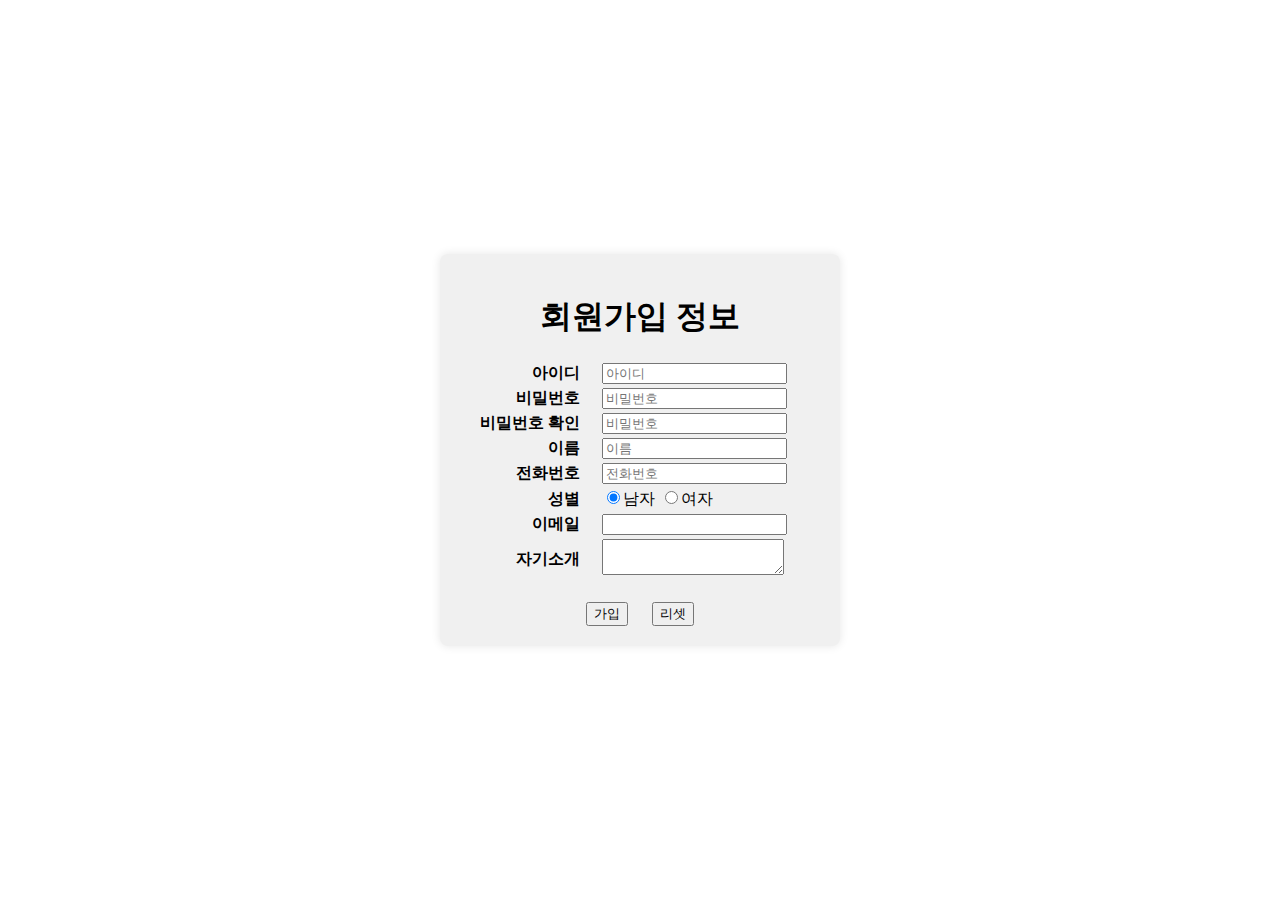
<file: admin-project/join.html>
<!DOCTYPE html>
<html lang="ko">
<head>
    <meta charset="UTF-8">
    <meta name="viewport" content="width=device-width, initial-scale=1.0">
    <title>회원가입 양식</title>
    <style>
        * {
            box-sizing: border-box;
        }
        body, html {
            height: 100%;
            margin: 0;
            font-family: Arial, sans-serif;
        }
        .container {
            display: flex;
            justify-content: center;
            align-items: center;
            height: 100%;
        }
        .form-container {
            width: 400px;
            padding: 20px;
            background-color: #f0f0f0;
            border-radius: 8px;
            box-shadow: 0 0 10px rgba(0, 0, 0, 0.1);
            text-align: center;
        }
        .form-container table {
            width: 100%;
            margin-bottom: 20px;
        }
        .form-container table th {
            text-align: right;
            padding-right: 10px;
        }
        .form-container table td {
            text-align: left;
            padding-left: 10px;
        }
        .form-container .buttons {
            text-align: center;
        }
        .form-container .btn {
            margin: 0 10px;
        }
    </style>
</head>
<body>
    <div class="container">
        <div class="form-container">
            <form id="form" action="#">
                <h1>회원가입 정보</h1>
                <table>
                    <tr>
                        <th>아이디</th>
                        <td>
                            <input name="id" placeholder="아이디" autocomplete="off">
                        </td>
                    </tr>
                    <tr>
                        <th>비밀번호</th>
                        <td>
                            <input type="password" name="pw1" placeholder="비밀번호">
                        </td>
                    </tr>
                    <tr>
                        <th>비밀번호 확인</th>
                        <td>
                            <input type="password" name="pw2" placeholder="비밀번호">
                        </td>
                    </tr>
                    <tr>
                        <th>이름</th>
                        <td>
                            <input name="name" placeholder="이름" required>
                        </td>
                    </tr>
                    <tr>
                        <th>전화번호</th>
                        <td>
                            <input name="phone" placeholder="전화번호">
                        </td>
                    </tr>
                    <tr>
                        <th>성별</th>
                        <td>
                            <label>
                                <input type="radio" name="gender" value="male" checked>남자
                            </label>
                            <label>
                                <input type="radio" name="gender" value="female">여자
                            </label>
                        </td>
                    </tr>
                    <tr>
                        <th>이메일</th>
                        <td>
                            <input title="정확한 메일 주소를 작성해주세요" type="email" name="email" autocomplete="off">
                        </td>
                    </tr>
                    <tr>
                        <th>자기소개</th>
                        <td>
                            <textarea name="intro"></textarea>
                        </td>
                    </tr>
                </table>
                <div class="buttons">
                    <input type="submit" value="가입" class="btn" title="가입">
                    <input type="reset" value="리셋" class="btn" title="처음으로">
                </div>
            </form>
        </div>
    </div>
    <script src="join.js"></script>
    
</body>
</html>
</file>
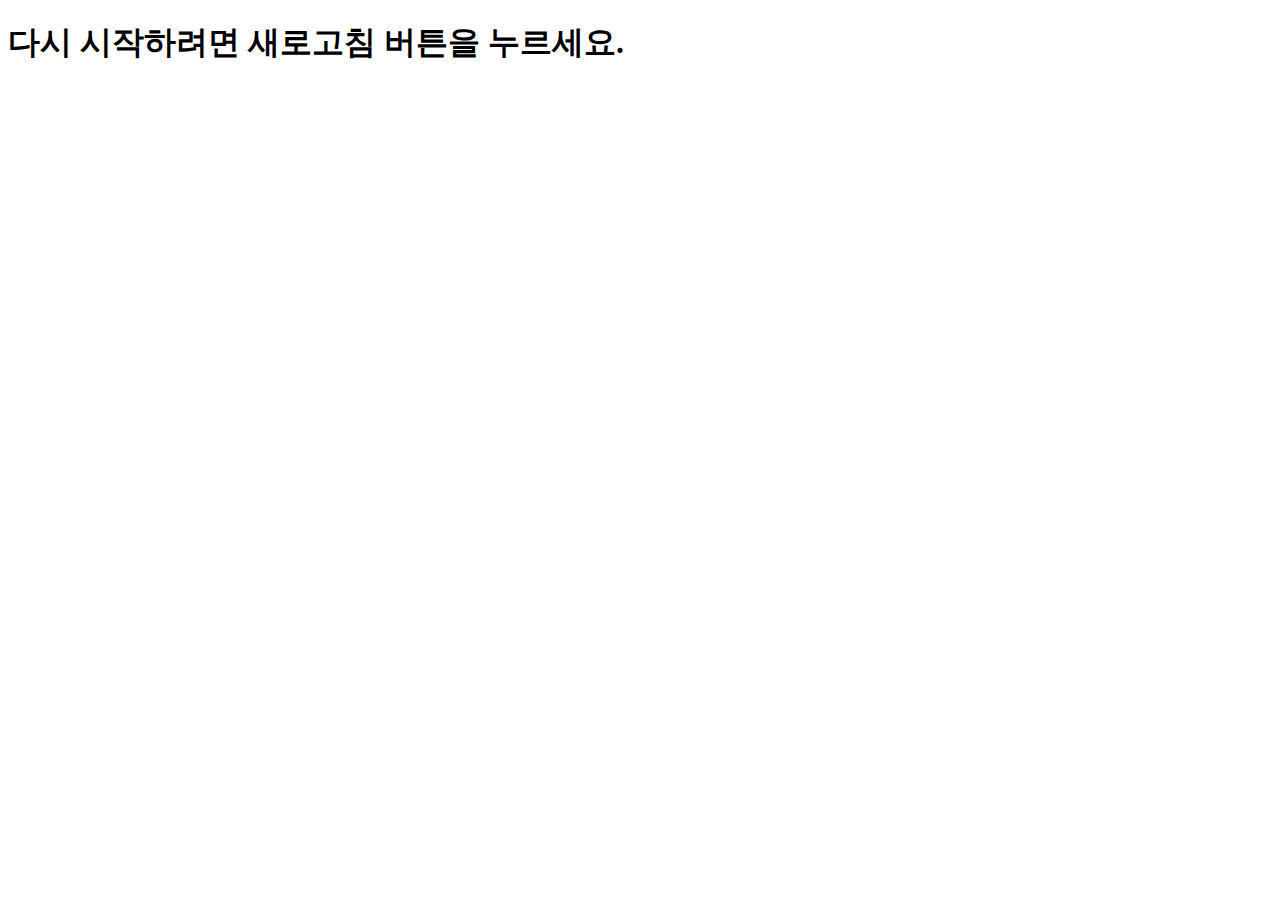
<file: 몬스터공격하기/attackmonster.html>
<!DOCTYPE html>
<html lang="en">
<head>
    <meta charset="UTF-8">
    <meta name="viewport" content="width=device-width, initial-scale=1.0">
    <title>attackmonster</title>
</head>
<body>
    <div id="container"></div>
    <script>
        let monHP=100
        const container=document.getElementById("container")
        const h1=document.createElement("h1")
        h1.textContent="몬스터 잡기 게임을 시작합니다."
        container.appendChild(h1)
        let damage = parseInt(prompt("1회 공격시 데미지는 얼마인가요?(양의정수)"))
        if(damage>0){
            let attackcount=0
            for(monHP-damage; monHP>0;monHP-=damage){
                document.write(`몬스터에게 ${attackcount+=1}회 공격했다. <br />`)
                
                if(monHP-damage<0){
                    monHP=0
                    document.write(`몬스터의 남은 HP : 0 <br />`)
                }else{document.write(`몬스터의 남은 HP : ${monHP-damage} <br /><br />`)
                       }       
            }
            document.write("몬스터가 처치되었습니다.")
        }
        else{
            alert("데미지를 잘못 입력하여 게임을 취소합니다.")
            h1.textContent="다시 시작하려면 새로고침 버튼을 누르세요."
        }
    </script>
</body>
</html>
</file>
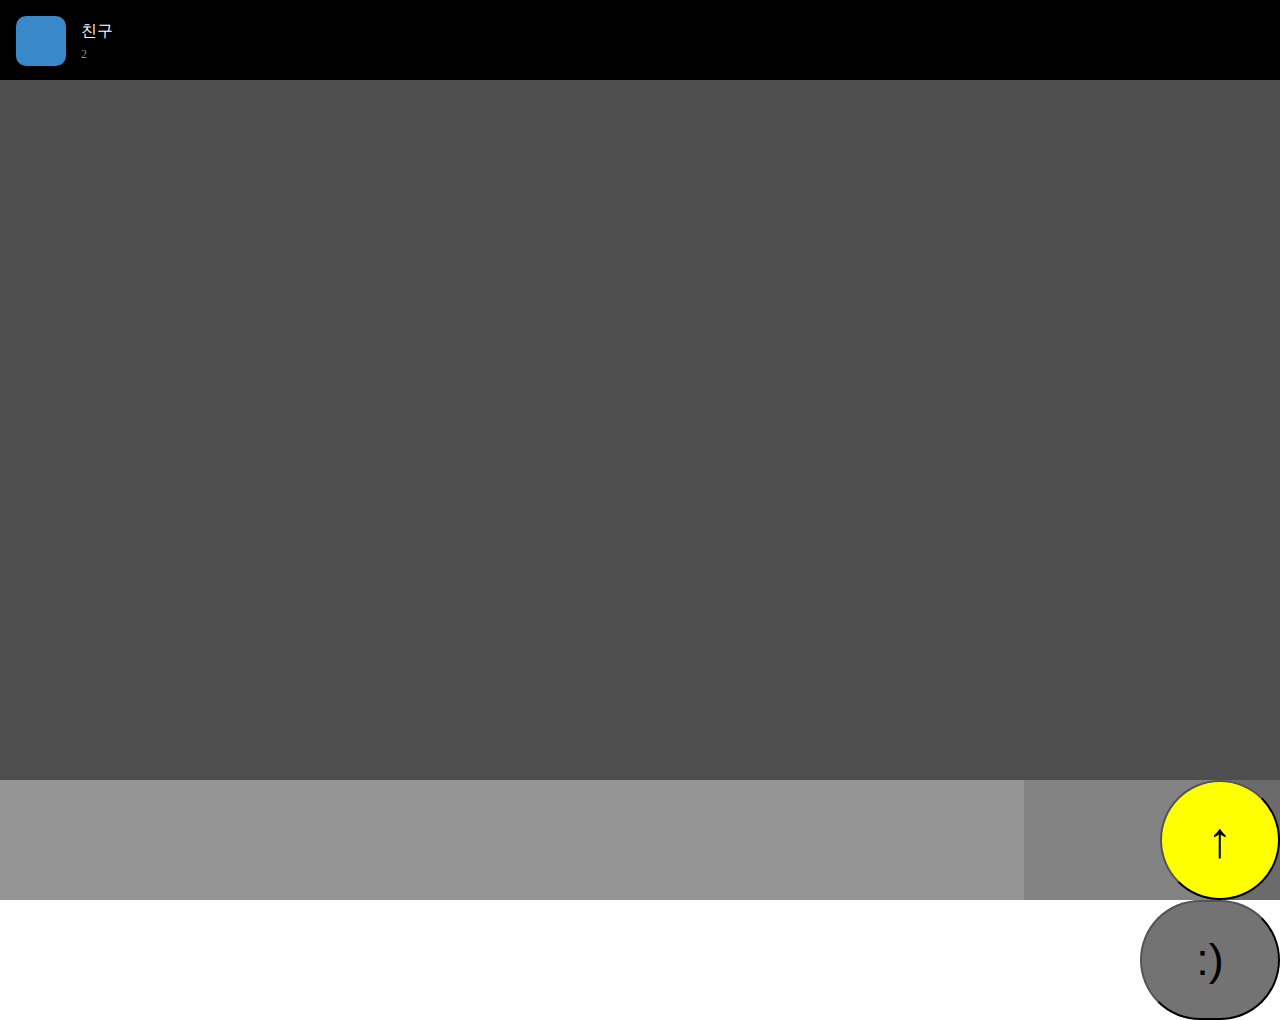
<file: 채팅방/chating.html>
<!DOCTYPE html>
<html lang="en">
<head>
    <meta charset="UTF-8">
    <meta http-equiv="X-UA-Compatible" content="IE=edge">
    <title>Document</title>
    <link href="chating.css" rel="stylesheet">
</head>
<body>
    <div class="container">
        <main class="chat-screen">
            <section class="chat-screen_bar">
                <div class="user">
                    <div class="user__column">
                        <div class="user__pic"></div>
                    </div>
                    <div class="user__column">
                        <p class="user__nick">친구</p>
                        <p class="user__count">2</p>
                    </div>
            </div>
            </section>
        </main>
        <form class="chat-form">
            <section class="chat-form__field">
                <textarea class="chat-form__msg"></textarea>
                <input type="submit" value="↑" class="chat-form__bt">
                <input type="button" value=":)" class="chat-form__emo">
                
            </section>
        </form>
    </div>
</body>
</html>
</file>
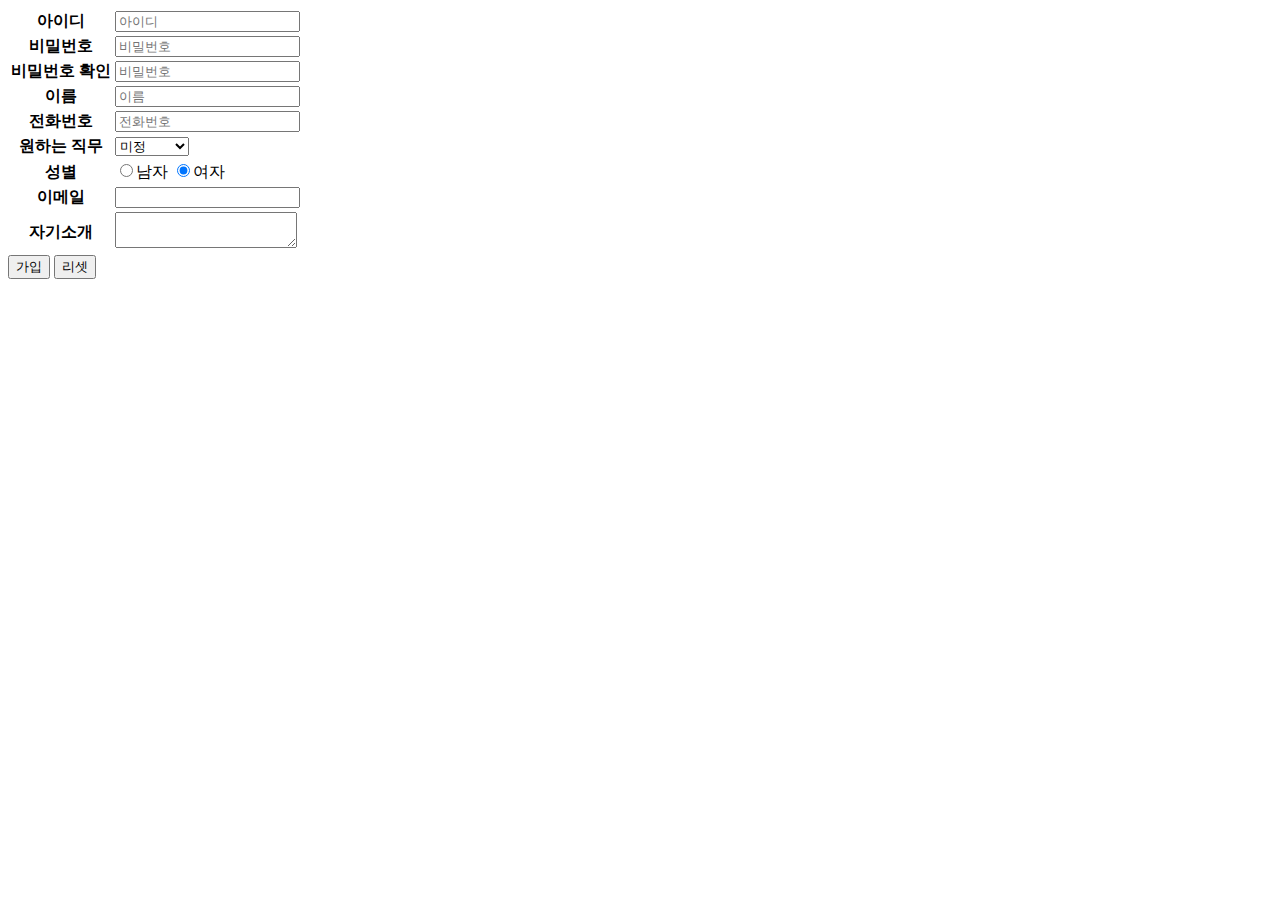
<file: 회원가입/join.html>
<!DOCTYPE html>
<html lang="ko">
<head>
    <meta charset="UTF-8">
    <meta name="viewport" content="width=device-width, initial-scale=1.0">
    <title>회원가입 양식</title>
</head>
<body>
    <div id="container">
        <form id="form" action="#">
            <table class=""table>
                <tr>
                    <th>아이디</th>
                    <td>
                        <input name="id" placeholder="아이디" autocomplete="off">
                    </td>
                </tr>
                <tr>
                    <th>비밀번호</th>
                    <td>
                        <input type="password" name="pw1" placeholder="비밀번호">
                    </td>
                </tr>
                <tr>
                    <th>비밀번호 확인</th>
                    <td>
                        <input type="password" name="pw2" placeholder="비밀번호">
                    </td>
                </tr>
                <tr>
                    <th>이름</th>
                    <td>
                        <input name="name" placeholder="이름" required>
                    </td>
                </tr>
                <tr>
                    <th>전화번호</th>
                    <td>
                        <input name="phone" placeholder="전화번호">
                    </td>
                </tr>
                <tr>
                    <th>원하는 직무</th>
                    <td>
                        <select name="position">
                            <option value="develop">개발자</option>
                            <option value="designer">디자이너</option>
                            <option value="manager">기획사</option>
                            <option value="undetermined" selected>미정</option>
                        </select>
                    </td>
                </tr>
                <tr>
                    <th>성별</th>
                    <td>
                        <label>
                            <input type="radio" name="gender" value="male" checked>남자
                        </label>
                        <label>
                            <input type="radio" name="gender" value="female" checked>여자
                        </label>
                    </td>
                </tr>
                <tr>
                    <th>이메일</th>
                    <td>
                        <input title="정확한 메일 주소를 작성해주세요" type="email" name="email" autocomplete="off">
                    </td>
                </tr>
                <tr>
                    <th>자기소개</th>
                    <td>
                        <textarea name="intro"></textarea>
                    </td>
                </tr>
            </table>
            <div class="'buttons">
                <input type="submit" value="가입" class="btn" title="가입">
                <input type="reset" value="리셋" class="btn" title="처음으로">
            </div>
        </form>
    </div>
    <script src="join.js"></script>
</body>
</html>
</file>
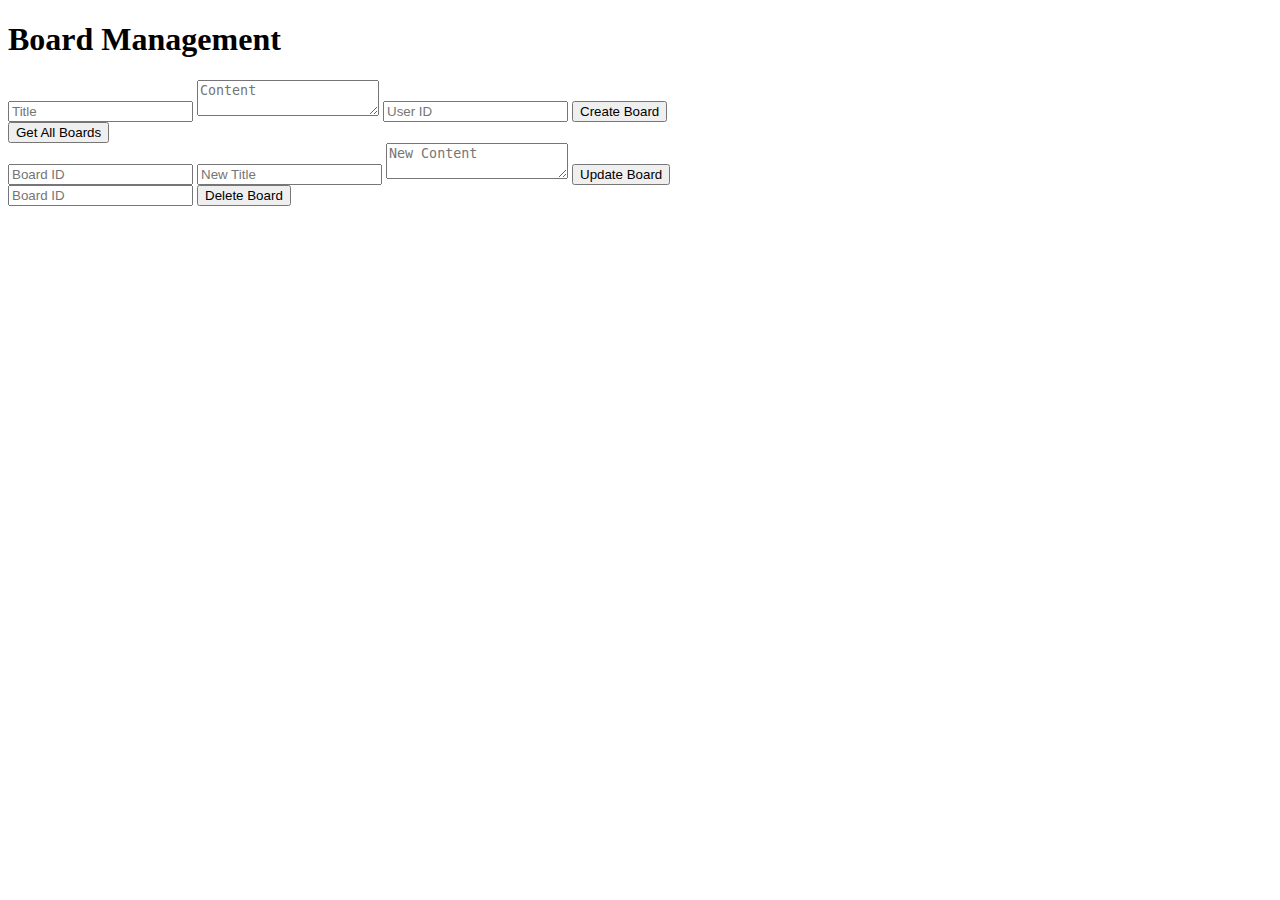
<file: flask/22~31/part1/templates/boards.html>
<!DOCTYPE html>
<html>
  <head>
    <title>Board Management</title>
  </head>
  <body>
    <h1>Board Management</h1>

    <!-- 게시글 생성 폼 -->
    <form id="createBoardForm">
      <input type="text" id="boardTitle" placeholder="Title" />
      <textarea id="boardContent" placeholder="Content"></textarea>
      <input type="number" id="userId" placeholder="User ID" />
      <button type="submit">Create Board</button>
    </form>

    <!-- 게시글 조회 -->
    <button onclick="getBoards()">Get All Boards</button>
    <div id="boards"></div>

    <!-- 게시글 수정 폼 -->
    <form id="updateBoardForm">
      <input type="number" id="updateBoardId" placeholder="Board ID" />
      <input type="text" id="updateBoardTitle" placeholder="New Title" />
      <textarea id="updateBoardContent" placeholder="New Content"></textarea>
      <button type="submit">Update Board</button>
    </form>

    <!-- 게시글 삭제 -->
    <form id="deleteBoardForm">
      <input type="number" id="deleteBoardId" placeholder="Board ID" />
      <button type="submit">Delete Board</button>
    </form>

    <script>
      document
        .getElementById("createBoardForm")
        .addEventListener("submit", function (e) {
          e.preventDefault();

          const title = document.getElementById("boardTitle").value;
          const content = document.getElementById("boardContent").value;
          const userId = document.getElementById("userId").value;

          fetch("/board", {
            method: "POST",
            headers: {
              "Content-Type": "application/json",
            },
            body: JSON.stringify({ title, content, user_id: userId }),
          })
            .then((response) => response.json())
            .then((data) => {
              console.log(data);
              getBoards(); // 게시글 목록을 다시 불러옵니다.
            });
        });

      function getBoards() {
        fetch("/board")
          .then((response) => response.json())
          .then((data) => {
            const boardsDiv = document.getElementById("boards");
            boardsDiv.innerHTML = "";
            data.forEach((board) => {
              boardsDiv.innerHTML += `<p>${board.title} - ${board.content} (User ID: ${board.user_id}, Board ID: ${board.id})</p>`;
            });
          });
      }

      document
        .getElementById("updateBoardForm")
        .addEventListener("submit", function (e) {
          e.preventDefault();

          const boardId = document.getElementById("updateBoardId").value;
          const title = document.getElementById("updateBoardTitle").value;
          const content = document.getElementById("updateBoardContent").value;

          fetch("/board/" + boardId, {
            method: "PUT",
            headers: {
              "Content-Type": "application/json",
            },
            body: JSON.stringify({ title, content }),
          })
            .then((response) => response.json())
            .then((data) => {
              console.log(data);
              getBoards(); // 게시글 목록을 다시 불러옵니다.
            });
        });

      document
        .getElementById("deleteBoardForm")
        .addEventListener("submit", function (e) {
          e.preventDefault();

          const boardId = document.getElementById("deleteBoardId").value;

          fetch("/board/" + boardId, {
            method: "DELETE",
          })
            .then((response) => response.json())
            .then((data) => {
              console.log(data);
              getBoards(); // 게시글 목록을 다시 불러옵니다.
            });
        });
    </script>
  </body>
</html>
</file>
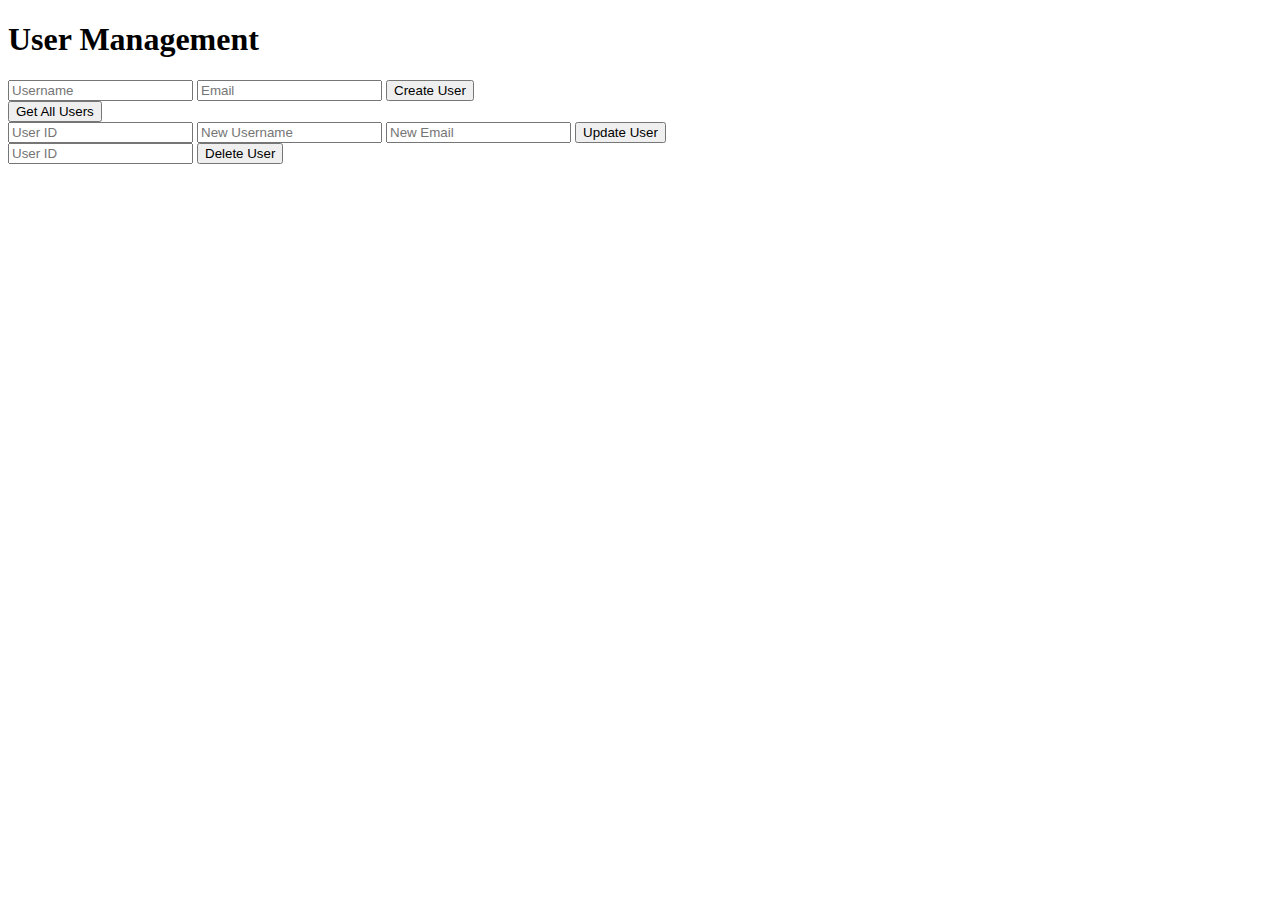
<file: flask/22~31/part1/templates/users.html>
<!DOCTYPE html>
<html>
  <head>
    <title>User Management</title>
  </head>
  <body>
    <h1>User Management</h1>

    <!-- 사용자 생성 폼 -->
    <form id="createUserForm">
      <input type="text" id="name" placeholder="Username" />
      <input type="text" id="email" placeholder="Email" />
      <button type="submit">Create User</button>
    </form>

    <!-- 사용자 조회 -->
    <button onclick="getUsers()">Get All Users</button>
    <div id="users"></div>

    <!-- 사용자 수정 폼 -->
    <form id="updateUserForm">
      <input type="number" id="updateUserId" placeholder="User ID" />
      <input type="text" id="updateUsername" placeholder="New Username" />
      <input type="text" id="updateEmail" placeholder="New Email" />
      <button type="submit">Update User</button>
    </form>

    <!-- 사용자 삭제 -->
    <form id="deleteUserForm">
      <input type="number" id="deleteUserId" placeholder="User ID" />
      <button type="submit">Delete User</button>
    </form>

    <script>
      document
        .getElementById("createUserForm")
        .addEventListener("submit", function (e) {
          e.preventDefault();

          const name = document.getElementById("name").value;
          const email = document.getElementById("email").value;

          fetch("/users", {
            method: "POST",
            headers: {
              "Content-Type": "application/json",
            },
            body: JSON.stringify({ name, email }),
          })
            .then((response) => response.json())
            .then((data) => {
              console.log(data);
              getUsers(); // 사용자 목록을 다시 불러옵니다.
            });
        });

      function getUsers() {
        fetch("/users")
          .then((response) => response.json())
          .then((data) => {
            const usersDiv = document.getElementById("users");
            usersDiv.innerHTML = "";
            data.forEach((user) => {
              usersDiv.innerHTML += `<p>ID: ${user.id}, Name: ${user.name}, Email: ${user.email}</p>`;
            });
          });
      }

      document
        .getElementById("updateUserForm")
        .addEventListener("submit", function (e) {
          e.preventDefault();

          const userId = document.getElementById("updateUserId").value;
          const name = document.getElementById("updateUsername").value;
          const email = document.getElementById("updateEmail").value;

          fetch("/users/" + userId, {
            method: "PUT",
            headers: {
              "Content-Type": "application/json",
            },
            body: JSON.stringify({ name, email }),
          })
            .then((response) => response.json())
            .then((data) => {
              console.log(data);
              getUsers(); // 사용자 목록을 다시 불러옵니다.
            });
        });

      document
        .getElementById("deleteUserForm")
        .addEventListener("submit", function (e) {
          e.preventDefault();

          const userId = document.getElementById("deleteUserId").value;

          fetch("/users/" + userId, {
            method: "DELETE",
          })
            .then((response) => response.json())
            .then((data) => {
              console.log(data);
              getUsers(); // 사용자 목록을 다시 불러옵니다.
            });
        });
    </script>
  </body>
</html>
</file>
<file: 채팅방/chating.css>
*{
    box-sizing: border-box;
}
html{
    height: 100%;
}
body{
    height: 100%;
    margin: 0;
}
.container{
    height: 100%;
    background-color: #4e4e4e;
}
.chat-screen{
    height: calc(100% - 120px);
}
.user{
    background-color: black;
    padding: 16px;
    height: 80px;
}
.user__column{
    float: left;
}
.user__pic{
    width: 50px;
    height: 50px;
    margin-right: 10px;
    border-radius: 10px;
    background-color: rgb(56, 136, 202);
}
.user__nick, .user__count{
    margin:5px;
    color:white;
}
.user__count{
    font-size: 12px;
    color:#8a8a8a;
}
.chat-form{
    width: calc(100%-120px);
    height: 120px;
    background-color: hsl(0, 0%, 42%);
    outline: none;
}
.chat-form__field{
    height: 120px;
    background-color: rgb(131, 131, 131);
    border-radius: 500px;
    outline: none;
}
.chat-form__msg{
    float: left;
    width: 80%;
    height: 120px;
    border: none;
    resize: none;
    font-size: 24px;
    padding: 10px;
    background-color: #969595;
    color: white;
}
.chat-form__emo{
    float: right;    
    width: 140px;
    height: 120px;
    border-radius: 500px;
    background-color: hsl(0, 0%, 45%);
    font-size: 45px;
    outline: none;
}
.chat-form__bt{
    float: right;    
    width: 120px;
    height: 120px;
    border-radius: 500px;
    background-color: #ffff00;
    
    font-size: 50px;
    outline: none;
}
.chat-form__msg:focus{
    outline: none;
}
.chat-form__bt:active{
    background-color: hwb(60 13% 33%);
}
</file>
